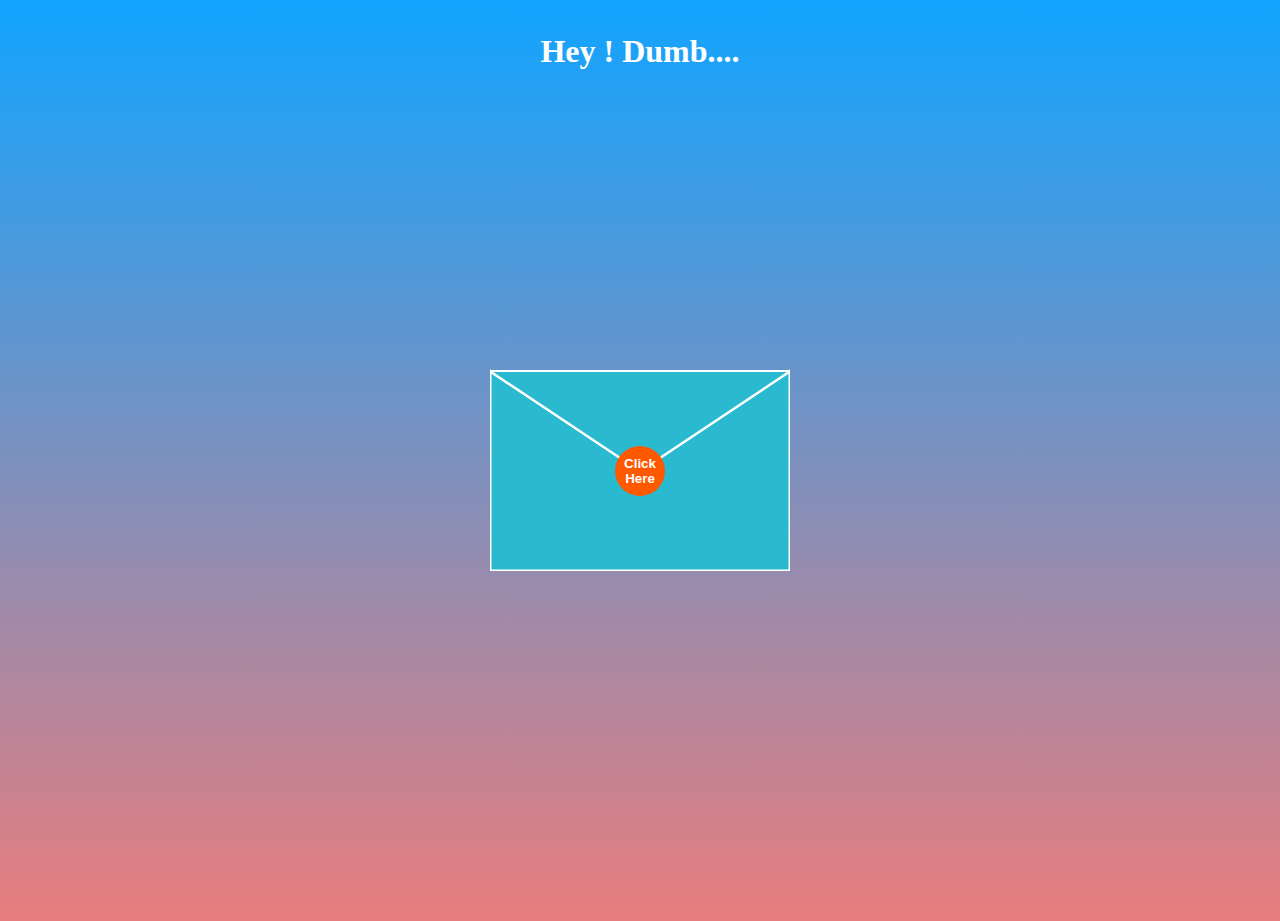
<file: index.html>
<!DOCTYPE html>
<html>
  <head>
    <meta name="viewport" content="width=device-width, initial-scale=1" />
    <link rel="stylesheet" href="open.css" />
    <script>
      function openUp() {
        const $opentop = document.querySelector("#opentop");
        const $top = document.querySelector("#top");
        const $front = document.querySelector("#front");
        const $back = document.querySelector("#back");
        const $letter = document.querySelector("#letter");
        const $button = document.querySelector("button");

        $opentop.beginElement();
        $top.style.zIndex = 2;

        $top.classList.add("animate");
        $front.classList.add("animate");
        $back.classList.add("animate");
        $button.classList.add("animate");
        $letter.classList.add("animate");
      }
    </script>
  </head>
  <body>
    <div class="text">
      <h1>Hey ! Dumb....</h1>
    </div>
    <div id="envelope">
      <div id="back">
        <svg
          xmlns="http://www.w3.org/2000/svg"
          xmlns:xlink="http://www.w3.org/1999/xlink"
          height="300"
          width="300"
        >
          <polygon
            points="0,100 300,100 300,300 0,300"
            style="fill: #4a274a; stroke: none; stroke-width: 0"
          />
        </svg>
      </div>
      <div id="front">
        <svg
          xmlns="http://www.w3.org/2000/svg"
          xmlns:xlink="http://www.w3.org/1999/xlink"
          height="300"
          width="300"
        >
          <polygon
            points="0,100 150,200 300,100 300,300 0,300"
            style="fill: #2abad0; stroke: #ffffff; stroke-width: 3"
          />
        </svg>
      </div>
      <div id="top">
        <svg
          xmlns="http://www.w3.org/2000/svg"
          xmlns:xlink="http://www.w3.org/1999/xlink"
          height="300"
          width="300"
        >
          <polygon
            points="0,100 150,200 300,100"
            style="fill: #2abad0; stroke: #ffffff; stroke-width: 2"
          >
            <animate
              id="opentop"
              attributeName="points"
              dur="0.5s"
              fill="freeze"
              begin="indefinite"
              from="0,100 150,200 300,100"
              to="0,100 150,0 300,100"
            />
          </polygon>
        </svg>
      </div>

      <div id="letter">
        <h1>For My <span>Dumb Friend</span></h1>

        <!-- <img src="https://i.postimg.cc/5yZQnDpb/ukraine-7424066-640.webp" />-->
        <p>
          You are the dumb person <br />
          <br />
 <br />
          If You Accept
          <a href="new.html">Click Here</a>
        </p>
      </div>
      <button onclick="openUp()">Click Here</button>
    </div>
  </body>
</html>
</file>
<file: open.css>
body {
  margin: 0;
  position: relative;
  width: 100vw;
  height: 100vh;

  background-image: linear-gradient(0deg, #e87d7d 0%, #11a4ff 100%);
}

#envelope {
  position: absolute;
  top: calc(50vh - 200px);
  left: calc(50vw - 150px);
  width: 300px;
  height: 300px;
}

#envelope > * {
  position: absolute;
  top: 0;
  left: 0;
  display: none;
}

#back {
  display: block;
  z-index: 0;
}

#front {
  display: block;
  z-index: 10;
}

#top {
  display: block;
  z-index: 11;
}

#top.animate,
#front.animate,
#back.animate,
#envelope button.animate {
  opacity: 0;
  transition: opacity 1s;
  transition-delay: 1s;
}

#letter {
  display: flex;
  flex-direction: column;
  justify-content: space-around;
  align-items: center;
  background-color: rgb(255, 255, 255);
  padding: 5px;
  z-index: 5;
  left: 15px;
  right: 15px;
  bottom: 5px;
  top: 105px;

  box-shadow: 0px 1px 3px 0px rgba(0, 0, 0, 0.1),
    0px 1px 2px 0px rgba(0, 0, 0, 0.06);
  overflow: hidden;
  font-size: 16px;
}
h1 {
  padding-top: 12px;
}
h1 span {
  color: red;
}
p {
  font-size: 17px;
  padding: 2px;
  line-height: 20px;
}
#letter img {
  background-size: cover;
}
#letter.animate {
  animation: makebig 2s forwards;
  animation-delay: 1s;
}

@keyframes makebig {
  0% {
    top: 105px;
    left: 15px;
    right: 15px;
    bottom: 5px;
    font-size: 16px;
  }
  33% {
    top: -100px;
    left: 15px;
    right: 15px;
    bottom: 150px;
    font-size: 16px;
  }
  100% {
    top: -0px;
    left: -55px;
    right: -25px;
    bottom: -100px;
    font-size: 24px;
  }
}

#letter h1 {
  font-size: inherit;
}

#letter h2 {
  font-size: inherit;
}

#letter img {
  height: 50%;
}
a {
  color: red;
}
#envelope button {
  display: block;
  z-index: 15;
  width: 50px;
  height: 50px;
  border-radius: 50%;
  border: none;
  background-color: rgb(255, 89, 0);
  font-weight: bold;
  text-align: center;
  color: white;
  cursor: pointer;
  top: calc(200px - 25px);
  left: calc(150px - 25px);
  transition: transform 1s, background-color 1s, color 1s;
}

#envelope button:hover {
  background-color: white;
  transform: scale(1.5);
  color: rgb(255, 89, 0);
  transition: transform 1s, background-color 1s, color 1s;
}
.text h1 {
  color: rgb(255, 255, 255);
  text-align: center;
}
</file>
